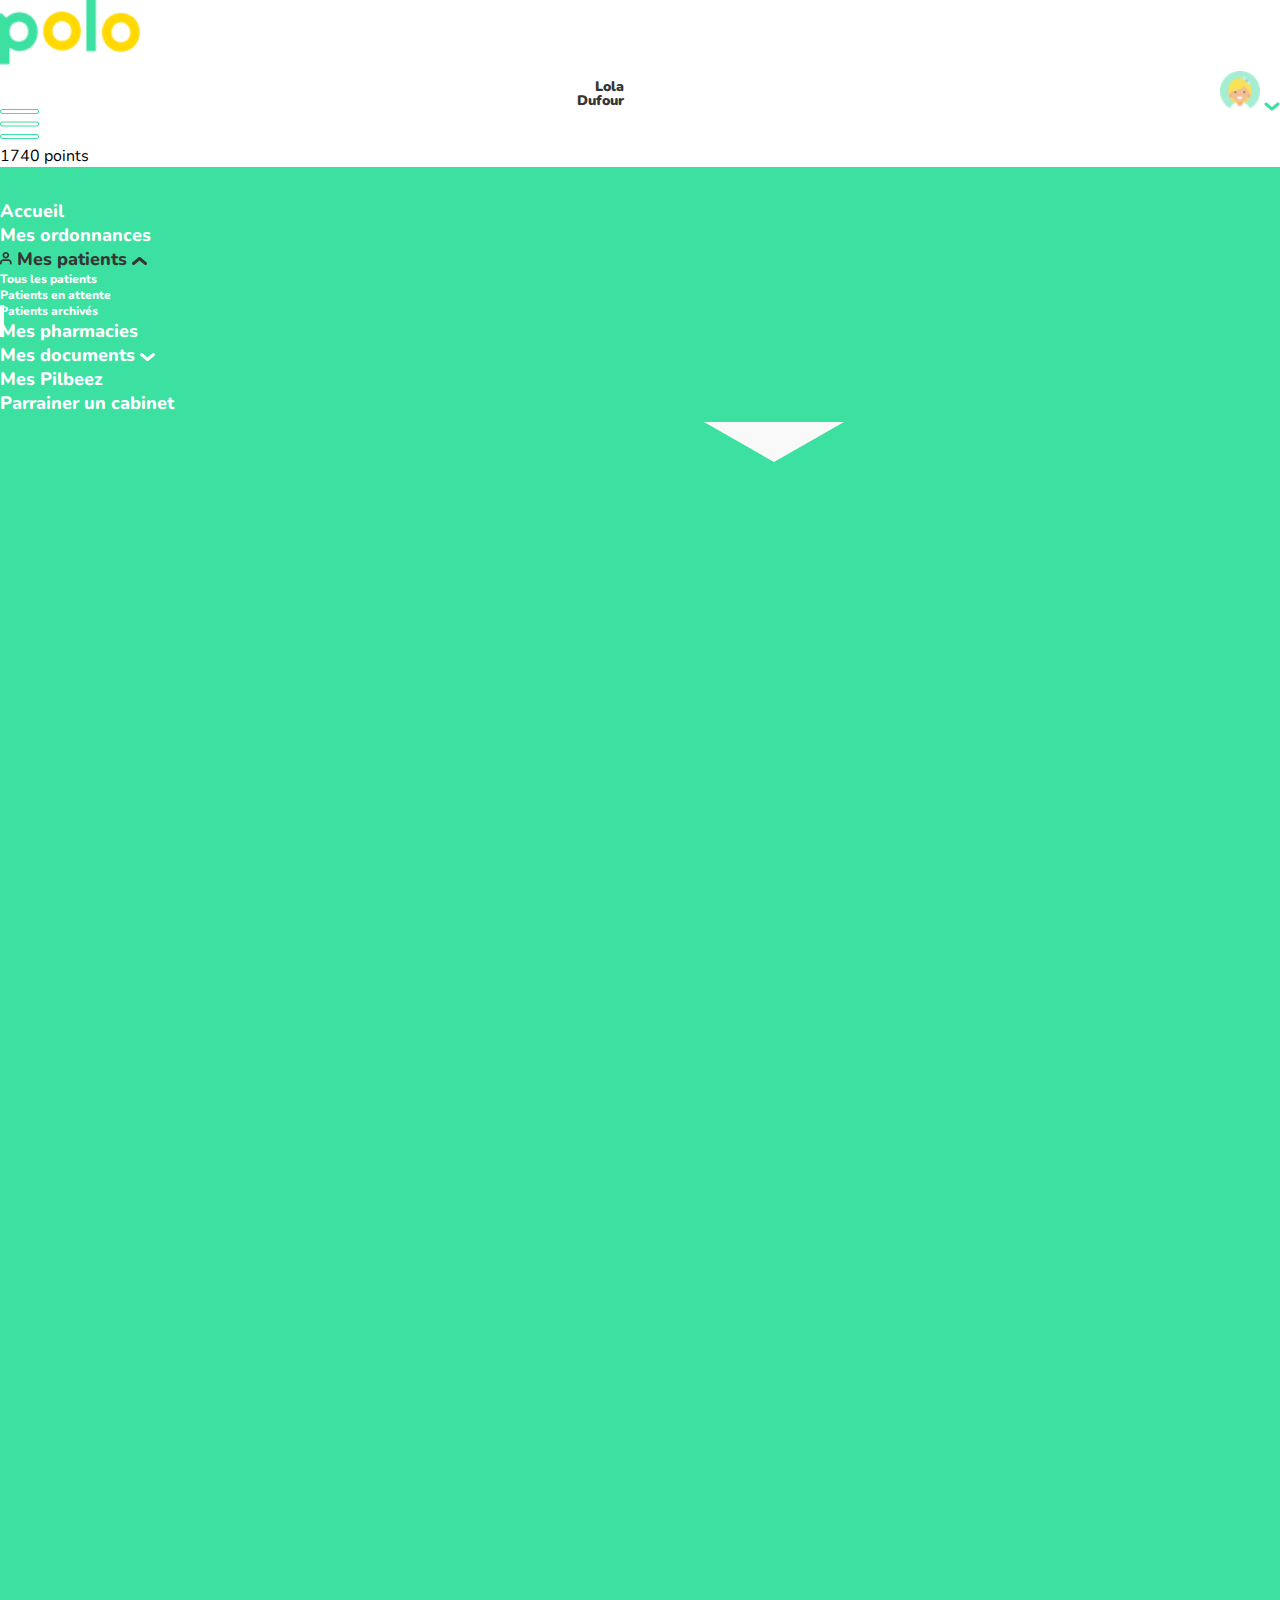
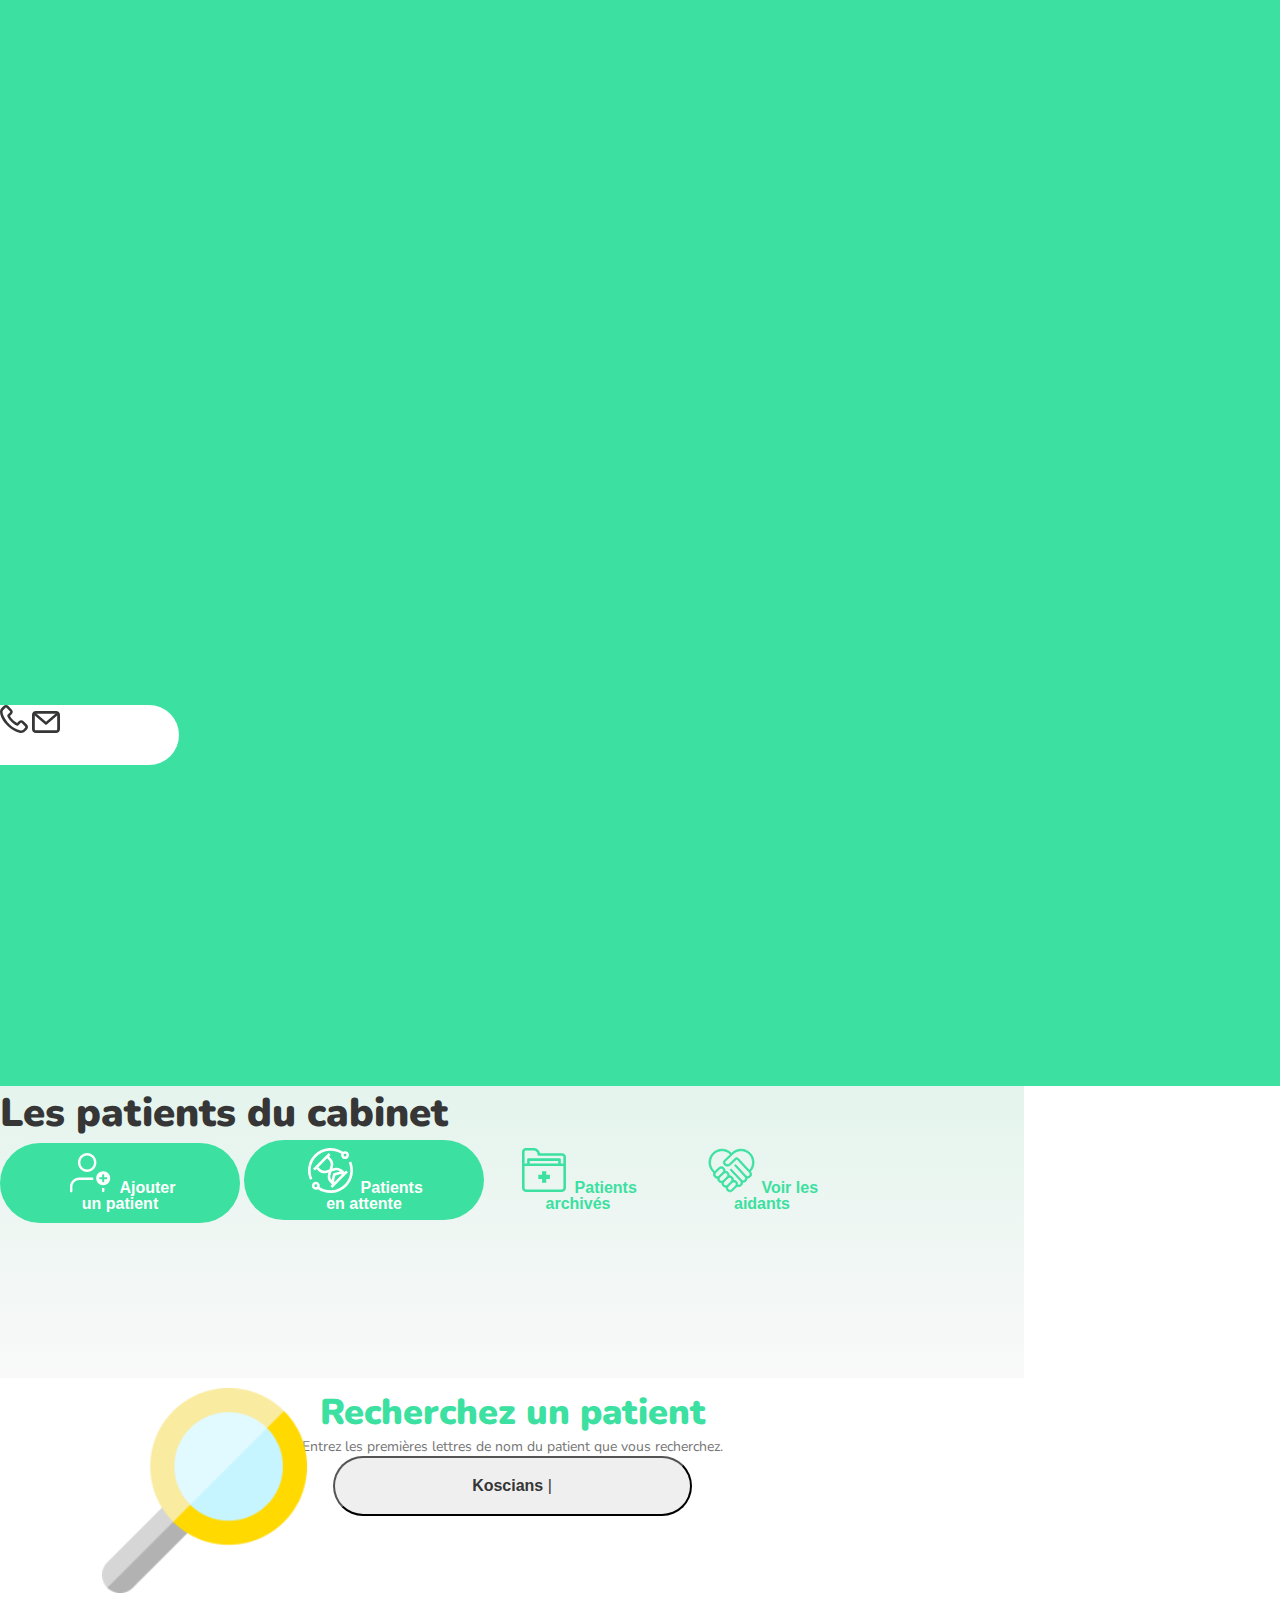
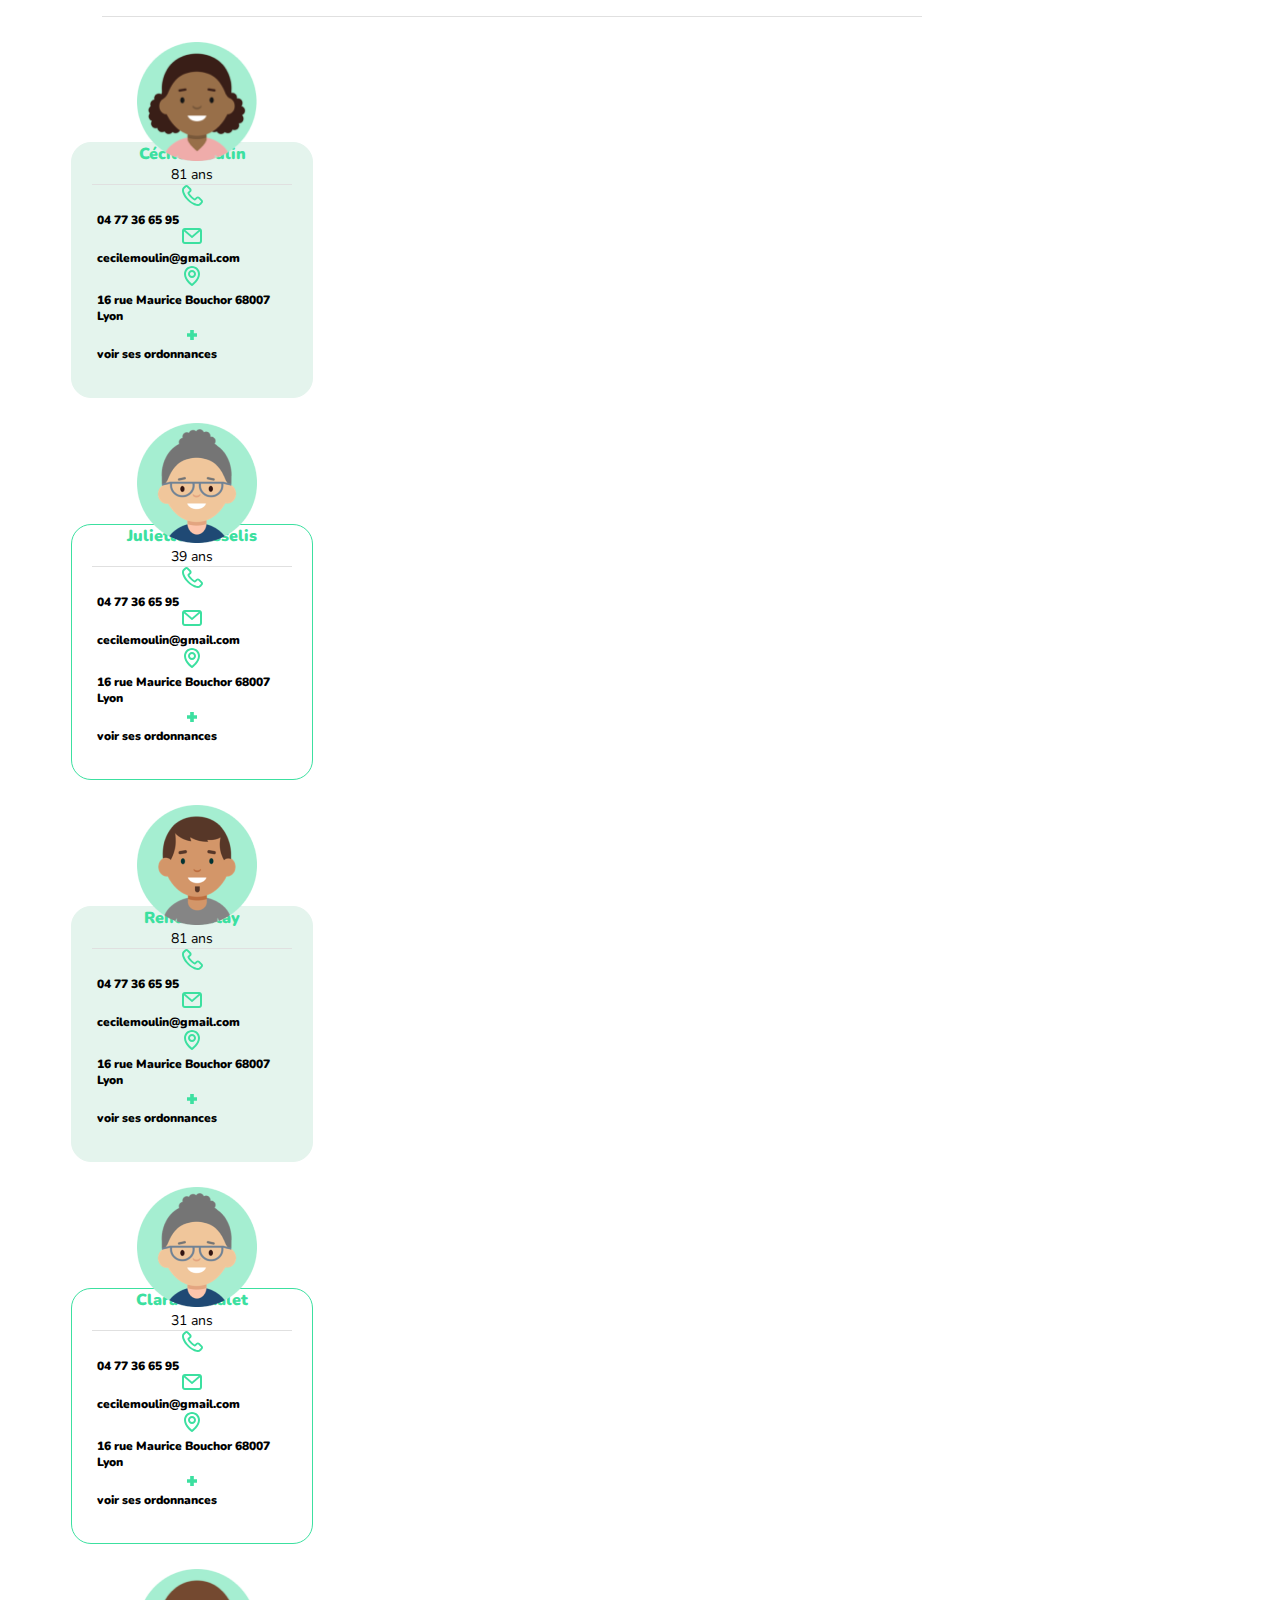
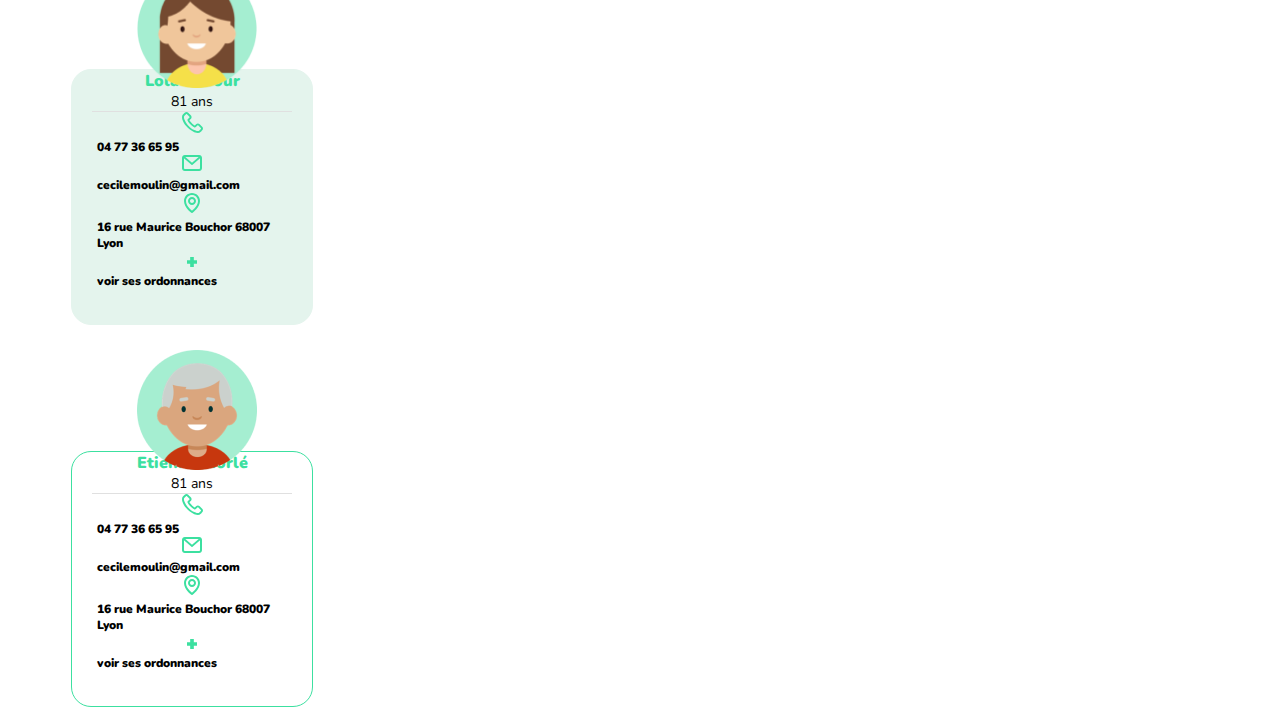
<file: index.html>
<!DOCTYPE html>
<html lang="fr">
  <head>
    <meta charset="UTF-8" />
    <meta http-equiv="X-UA-Compatible" content="IE=edge"/>
    <meta name="viewport" content="width=device-width, initial-scale=1.0"/>

    <!-- style -->
    <link rel="stylesheet" href="assets/style.css"/>
    <link
      href="https://cdn.jsdelivr.net/npm/bootstrap@5.0.2/dist/css/bootstrap.min.css"
      rel="stylesheet"
      integrity="sha384-EVSTQN3/azprG1Anm3QDgpJLIm9Nao0Yz1ztcQTwFspd3yD65VohhpuuCOmLASjC"
      crossorigin="anonymous"
    />

    <!-- font -->
    <link rel="preconnect" href="https://fonts.googleapis.com">
    <link rel="preconnect" href="https://fonts.gstatic.com" crossorigin>
    <link href="https://fonts.googleapis.com/css2?family=Nunito:wght@200;400;500;600;700;800;900&display=swap" rel="stylesheet"> 
    
    <title>Polo</title>
  </head>

  <body>
    <header class="d-flex flex-row d-md-flex justify-content-between  align-items-center pb-md-4 mt-md-4 px-3 px-md-5">
      
      <!-- logo -->
        <img src="assets/img/Logo.png" class="logo" alt="logo"/>
      <div class="d-md-flex partie_droite pe-md-2 pt-xs-3">
        <p>Lola <br />Dufour</p>
        <div>
          <img
            src="assets/img/Avatar-Infirmier.png"
            alt="avatar-menu"
            class="avatarLogIn mr-1"
          />
          <img src="assets/img/Vector(Stroke)Header.svg" class="ms-md-2 stroke" alt="stroke"/>
        </div>
      </div>
    </header>

    <!--main-->
    <main class="row g-0">
      <nav class="nav-mobile d-flex d-md-none">
        <div class="col-8">
          <div class="icon-menu col-5">
          <img src="assets/img/menu-burger.png" alt="menuBurger">
          </div>
        </div>
        <div class="col-4">
          <p>1740 <span>points</span></p>
        </div>
      </nav>

      <aside class="pt-2">
        <div class="marqueur"></div>

        <!-- nav principale -->
        <nav class="nav-desktop mt-md-1 ps-4">
          <ul>
            <li class="mb-md-4">Accueil</li>
            <li class="mb-md-4">Mes ordonnances</li>

            <!-- menu-deroulante -->
            <li class="mb-2 align-items-end" id="menu-deroulante">
              <img src="assets/img/Picto-connexion.svg" class="pb-1 me-2" alt="connexion"/> Mes
                patients
                <img
                  src="assets/img/Picto-fleche-haut.svg"
                  alt="flecheHautMenuDeroulante" class="ms-5"
                /> 
            </li>
                <li class="items-menu-deroulante ms-md-4 ps-md-2 mb-2">Tous les patients</li>
                <li class="items-menu-deroulante ms-md-4 ps-md-2 mb-2">Patients en attente</li>
                <li class="items-menu-deroulante ms-md-4 ps-md-2 mb-5">Patients archivés</li>
              <li class="mb-4">Mes pharmacies</li>
              <li class="mb-4">Mes documents
                  <img
                    src="assets/img/Vector(Stroke)Nav.svg"
                    alt="flecheBasMenuDeroulante" class="ms-5"
                  />
              </li>
            <li class="mb-4">Mes Pilbeez</li>
            <li class="mb-4">Parrainer un cabinet</li>
          </ul>
        </nav>
        <div class="contact d-md-flex">
          <img src="assets/img/Picto-tel-nav.svg" alt="tel"/>
          <img src="assets/img/Picto-mail-nav.svg" alt="mail"/>
        </div>
      </aside>
      <div id="polygon"></div>

      <!--Les patients du cabinet-->
      <section class="border-right">
        <div class="container_menu">
          <h1 class="text-center font-weight-bold pt-4 pb-3 py-md-5">Les patients du cabinet</h1>
          <div class="container_btns d-md-flex">
          <button type="button" class="d-flex btnVert btnMenu justify-content-center text-start">
            <img src="assets/img/Picto-nouveau-patient.svg" alt="nouveauPatient"/>
            Ajouter<br> un patient
          </button>
          <button type="button" class="d-flex btnVert btnMenu justify-content-center text-start">
            <img src="assets/img/Picto-patient-attente.svg" alt="patientAttente"/>
            Patients<br> en attente
          </button>
          <button type="button" class="d-flex btn btn-outline btnMenu bntTransparent justify-content-center text-start">
            <img src="assets/img/Picto-archives.svg" alt="imgArchives"/>
            Patients<br> archivés
          </button>
          <button type="button" class="d-flex btn btn-outline btnMenu bntTransparent justify-content-center text-start">
            <img src="assets/img/Picto-aidant.svg" alt="imgAidant"/>
            Voir les<br> aidants
          </button>
        </div>
        </div>

        <!-- container_top -->
        <div class="container_top row g-0">

          <!-- recherchez un patient -->
          <div class="container_recherche d-md-flex">
            <img src="assets/img/Illustration.png" class="mt-md-5" alt="loupe"/>
            <div class="col-md-6">
              <h2 class="text-center mt-4 mt-md-2 pt-2 mb-3 pt-md-5">Recherchez un patient</h2>
              <p class="text-center px-md-4 mb-md-4">
                Entrez les premières lettres de nom du patient que vous
                recherchez.
              </p>
              <button type="button" class="border border-black-50 btnKoscians bg-transparent">Koscians <span>|</span></button>
            </div>
          </div>
          <div class="container_patients col-12 mt-md-5 d-md-flex flex-wrap g-0">
            
            <!-- patiente 1 -->
            <div class="container_patient_item mb-4 mb-md-5 justify-content-center">
              <img src="assets/img/avatar-patiente-1.png" alt="patient3" class="avatar avatar_item-1"/>
              <div class="patient_item">
                  <div class="nom_age mb-4 pt-5">
                    <h3>Cécile Moulin</h3>
                    <p>81 ans</p>
                  </div>
                  <div class="infos_item">
                    <div class="d-flex">
                      <img src="assets/img/Picto-tel.svg" alt="patientTel"/>
                      <p>04 77 36 65 95</p>
                    </div>
                    <div class="d-flex">
                      <img src="assets/img/Picto-mail.svg" alt="patientMail"/>
                      <p>cecilemoulin@gmail.com</p>
                    </div>
                    <div class="d-flex">
                      <img src="assets/img/Picto-map.svg" alt="patientAdresse"/>
                      <p>
                        16 rue Maurice Bouchor 68007 Lyon
                      </p>
                    </div>
                  <div class="d-flex">
                    <img src="assets/img/Picto-croix.svg" alt="patientPlus"/>
                    <p>voir ses ordonnances</p>
                  </div>
                </div>
              </div>
            </div>
            
            <!-- patiente 2 -->
            <div class="container_patient_item mb-4 mb-md-5 justify-content-center">
              <img src="assets/img/avatar-patiente-2-4.png" alt="patient2" class="avatar avatar_item-1"/>
              <div class="patient_item contour">
                  <div class="nom_age mb-4 pt-5">
                    <h3>Juliette Masselis</h3>
                    <p>39 ans</p>
                  </div>
                  <div class="infos_item">
                    <div class="d-flex">
                      <img src="assets/img/Picto-tel.svg" alt="patientTel"/>
                      <p>04 77 36 65 95</p>
                    </div>
                    <div class="d-flex">
                      <img src="assets/img/Picto-mail.svg" alt="patientMail"/>
                      <p>cecilemoulin@gmail.com</p>
                    </div>
                    <div class="d-flex">
                      <img src="assets/img/Picto-map.svg" alt="patientAdresse"/>
                      <p>
                        16 rue Maurice Bouchor 68007 Lyon
                      </p>
                    </div>
                  <div class="d-flex">
                    <img src="assets/img/Picto-croix.svg" alt="patientPlus"/>
                    <p>voir ses ordonnances</p>
                  </div>
                </div>
              </div>
            </div>
            
            <!-- patiente 3 -->
            <div class="container_patient_item mb-4 mb-md-5 justify-content-center">
              <img src="assets/img/avatar-patient-3.png" alt="patient3" class="avatar avatar_item-1"/>
              <div class="patient_item">
                  <div class="nom_age mb-4 pt-5">
                    <h3>René Guitay</h3>
                    <p>81 ans</p>
                  </div>
                  <div class="infos_item">
                    <div class="d-flex">
                      <img src="assets/img/Picto-tel.svg" alt="patientTel"/>
                      <p>04 77 36 65 95</p>
                    </div>
                    <div class="d-flex">
                      <img src="assets/img/Picto-mail.svg" alt="patientMail"/>
                      <p>cecilemoulin@gmail.com</p>
                    </div>
                    <div class="d-flex">
                      <img src="assets/img/Picto-map.svg" alt="patientAdresse"/>
                      <p>
                        16 rue Maurice Bouchor 68007 Lyon
                      </p>
                    </div>
                  <div class="d-flex">
                    <img src="assets/img/Picto-croix.svg" alt="patientPlus"/>
                    <p>voir ses ordonnances</p>
                  </div>
                </div>
              </div>
            </div>

            <!-- patiente 4 -->
            <div class="container_patient_item mb-4 mb-md-5 justify-content-center">
              <img src="assets/img/avatar-patiente-2-4.png" alt="patient4" class="avatar avatar_item-1"/>
              <div class="patient_item contour">
                  <div class="nom_age mb-4 pt-5">
                    <h3>Clara Camalet</h3>
                    <p>31 ans</p>
                  </div>
                  <div class="infos_item">
                    <div class="d-flex">
                      <img src="assets/img/Picto-tel.svg" alt="patienTel"/>
                      <p>04 77 36 65 95</p>
                    </div>
                    <div class="d-flex">
                      <img src="assets/img/Picto-mail.svg" alt="patientMail"/>
                      <p>cecilemoulin@gmail.com</p>
                    </div>
                    <div class="d-flex">
                      <img src="assets/img/Picto-map.svg" alt="patientAdresse"/>
                      <p>
                        16 rue Maurice Bouchor 68007 Lyon
                      </p>
                    </div>
                  <div class="d-flex">
                    <img src="assets/img/Picto-croix.svg" alt="patientPlus"/>
                    <p>voir ses ordonnances</p>
                  </div>
                </div>
              </div>
            </div>
           
            <!-- patiente 5 -->
            <div class="container_patient_item mb-4 mb-md-5 justify-content-center">
              <img src="assets/img/avatar-patiente-5.png" alt="patient5" class="avatar avatar_item-1"/>
              <div class="patient_item">
                  <div class="nom_age mb-4 pt-5">
                    <h3>Lola Dufour</h3>
                    <p>81 ans</p>
                  </div>
                  <div class="infos_item">
                    <div class="d-flex">
                      <img src="assets/img/Picto-tel.svg" alt="patientTel"/>
                      <p>04 77 36 65 95</p>
                    </div>
                    <div class="d-flex">
                      <img src="assets/img/Picto-mail.svg" alt="patientMail"/>
                      <p>cecilemoulin@gmail.com</p>
                    </div>
                    <div class="d-flex">
                      <img src="assets/img/Picto-map.svg" alt="patientAdresse"/>
                      <p>
                        16 rue Maurice Bouchor 68007 Lyon
                      </p>
                    </div>
                  <div class="d-flex">
                    <img src="assets/img/Picto-croix.svg" alt="patientPlus"/>
                    <p>voir ses ordonnances</p>
                  </div>
                </div>
              </div>
            </div>
            
            <!-- patiente 6 -->
            <div class="container_patient_item mb-4 mb-md-5 justify-content-center">
              <img src="assets/img/avatar-patient-6.png" alt="patient6" class="avatar avatar_item-1"/>
              <div class="patient_item contour">
                  <div class="nom_age mb-4 pt-5">
                    <h3>Etienne Morlé</h3>
                    <p>81 ans</p>
                  </div>
                  <div class="infos_item">
                    <div class="d-flex">
                      <img src="assets/img/Picto-tel.svg" alt="patientTel"/>
                      <p>04 77 36 65 95</p>
                    </div>
                    <div class="d-flex">
                      <img src="assets/img/Picto-mail.svg" alt="patientMail"/>
                      <p>cecilemoulin@gmail.com</p>
                    </div>
                    <div class="d-flex">
                      <img src="assets/img/Picto-map.svg" alt="patientAdresse"/>
                      <p>
                        16 rue Maurice Bouchor 68007 Lyon
                      </p>
                    </div>
                  <div class="d-flex">
                    <img src="assets/img/Picto-croix.svg" alt="patientPlus"/>
                    <p>voir ses ordonnances</p>
                  </div>
                </div>
              </div>
            </div>
          </div>
        </div>
      </section>
    </main>
  </body>
</html>
</file>
<file: assets/style.css>
:root{
    --blanch:#FFFFFF;
    --blanchDegrade:#F9F9F9;
    --vertClaire:#E4F4ED;
    --vert:#3CE0A0;
    --jaune:#FFD900;
    --grayFonce:#363636;
    --grisClaire:#757575;
}

*{
    margin: 0;
    padding: 0;
}

body{
    font-family: 'Nunito', sans-serif !important;
}

/* header */
header{
    background-color:var(--blanch);
    height: 109px;
}

.logo{
    width: 140px;
}

header>div:nth-child(2){
    gap:10px;
    display: flex;
}

.partie_droite{
    gap: 20px !important;
    justify-content: center;
}

.avatarLogIn{
    width: 40px !important;
}

header>div>p{
    font-style: normal;
    font-weight: 900;
    font-size: 14px;
    line-height: 14px !important;
    text-align: right;
    color: var(--grayFonce);
    margin: auto;
}

li{
    list-style: none;
}

/* aside */
aside{
    background-color: var(--vert);
    flex-basis: 20%;
    height: 2519px;
}

.marqueur{
    width: 4px;
    height: 32px;
    background-color: var(--blanch);

    position: relative;
    top:138px;
}

/* nav principale */
.nav-desktop{
    font-weight: 800;
    font-size: 18px;
    color: var(--blanch);
}

.nav-desktop>ul{
    padding-left: 0 !important;
}

#menu-deroulante{
    color: var(--grayFonce);
}

.items-menu-deroulante{
    font-size: 12px;
}

.contact{
    border-top-right-radius: 50px;
    border-bottom-right-radius:50px;
    background-color: var(--blanch);
    height: 60px;
    width: 139px;
    gap:20px;
    justify-content: flex-end;
    padding-right: 40px;

    position: relative;
    top:1890px;
}

.contact>img{
    width: 20% !important;
}

/* main */
main{
    min-height: 280vh;
}

section{ 
    flex-basis: 80%;
    width: 80%;
    /* max-width: 80% !important; */
}

.container_menu{
    height: 292px;
    background: linear-gradient(180deg, var(--vertClaire) 0%, var(--blanchDegrade) 100%);
}

h1{
    font-weight: 900 !important;
    font-size: 40px !important;
    font-variant: normal;
    color: var(--grayFonce);
}

.btn{
    border-radius: 50px!important;
    border-color: var(--vert)!important;
}

.btnVert{
    border-radius: 50px!important;
    background-color: var(--vert);
    color: var(--blanch);
    align-items: center;
    height: 80px;
    width: 240px !important;
} 

.btnMenu{
    border-style: none;
    font-weight: 800 !important;
    font-size: 16px !important;
    gap:10px;
    line-height:16px !important;
} 

.bntTransparent{
    background-color: transparent;
    color: var(--vert)!important;
    align-items: center;
    height: 80px;
    width: 180px;
}

.container_btns{
    gap:20px;
    justify-content: center;
}

#polygon{ 
    position: absolute;
    top: 422px;
    left:55%;

    width: 0px;
    height: 0px;
    border-right: 70px solid transparent;
    border-left: 70px solid transparent;
    border-top: 40px solid var(--blanchDegrade);
}

/* recherchez un patient  */
.container_recherche{
    width: 80% !important;
    align-items: center;
    border-bottom: 1px solid #E0E0E0;
    padding-bottom: 90px;
    margin: 0 auto;

    position: relative;
}

.container_recherche>img{
    width: 25%;

    position: absolute;
}

.container_recherche>div{
    margin: 10px auto;
    text-align: center;
} 

.container_recherche>div>p{
    font-size: 14px;
    color: var(--grisClaire);
    padding: 0 80px !important;
}

h2{
    color:var(--vert);
    font-weight: 900 !important;
    font-size: 36px !important;
}

.btnKoscians{
    height: 60px;
    width: 359px;
    font-weight: 900;
    font-size: 16px;
    color: var(--grayFonce);
    border-radius: 50px;
}

.btnKoscians>span{
    font-weight: 300;
}

.contour{
    background-color: transparent !important;
    border-color: var(--vert) !important;
    border-radius: 20px;
}

/* patiente */
.container_patients{
    width: 900px !important;
    margin: 0 auto;
    align-items: center;
    justify-content: center;
}

.patient_item{
    background-color: var(--vertClaire);
    border-radius: 20px;
    width: 240px;
    margin: 0 auto;
    border: 1px solid var(--vertClaire);
    text-align: center;
    padding-bottom: 35px;
}

.container_patient_item{
    width: 260px;
    /* margin: 0px auto !important; */
}

.avatar{
    position: relative;
    top: 25px;
    left: 75px;
    width: 120px;
}

.nom_age{
    width: 200px;
    margin: 0 auto;
    border-bottom: 1px solid #E0E0E0;
}

.nom_age>p{
    font-size: 14px !important;
}

h3{
    font-size: 16px !important;
    font-weight: 900 !important;
    text-align: center;
    color:var(--vert);
}

.infos_item{
    width: 190px;
    margin: 0 auto;
}

.infos_item>div{
    gap:15px;
    align-items: flex-start;
}

.infos_item>div:last-child{
    align-items:baseline;
}

.infos_item>div>p{
    font-weight: 900;
    font-size: 12px;
    text-align: left;
    font-style: normal;
}


@media only screen and (min-width: 320px) and (max-width:480px){
    body{
        width: 100%;
    }

    /* header */
    header{
        height: 80px;
    }
    
    .logo{
        width: 100px;
    }
    
    header>div>p{
        display: none;
    }
    
    .stroke{
        display: none;
    }

    /* aside */
    aside{
        display: none;
    }
    
    /* main */
    main{
        width: 100%;
    }
    
    section{
        width: 100%;
        flex-basis: 100%;
    }

    .container_menu{
        height: 548px;
    }

    h1{
        font-size: 34px !important;
        padding: 0 50px;
    }

    .btnVert{
        align-items: center;
        height: 80px;
        width: 200px !important;
    } 

    .btnMenu{
        margin-bottom: 15px;
        font-size: 16px !important;
    }
    
    .bntTransparent{
        height: 80px;
        width: 200px;
    }

    .container_btns{
        width: 200px;
        margin: 0 auto;
    }

    #polygon{
        top: 616px;
        left: 30%;
    }

    /* recherchez un patient  */
    .container_recherche{
        padding-bottom: 20px;
        width: 90% !important;
    }

    .container_recherche>img{
        display: none;
    }

    .container_recherche>div>p{
        font-size: 16px;
        padding: 0 10px !important;
    }

    h2{
        font-size: 26px !important;
        font-weight: 900 !important;
    }

    .btnKoscians{
        height: 50px;
        width: 100% !important;
        font-size: 16px;
    }

    /* patiente */
    .container_patients{
        width: 89% !important;
        padding-bottom: 120px;
    }

    .container_patient_item{
        width: 100%;
    }

    .patient_item{
        width: 100% !important;
        margin: 0px !important;
    }

    .nom_age{
        width: 230px;
    }

    .avatar{
        width: 158px;
        left: 25%;
    }

    .nom_age>p{
        font-size: 16px !important;
    }
    
    h5{
        font-size: 16px !important;
        font-weight: 800 !important;
        text-align: center;
        color:var(--vert);
    }

    .infos_item{
        width: 250px;
        padding-left: 10px;
    }
    
    .infos_item>div>p{
        font-weight: 800;
        font-size: 16px;
        text-align: left;
        font-style: normal;
    }
   
    /* nav bar */
    .nav-mobile {
        justify-content: space-between;
        position: fixed;
        bottom: 0;
        z-index:2;
    }

    .nav-mobile>div:first-child{
        background-color: var(--vert);
    
    }
    
    .icon-menu{
        border-right: 2px solid var(--blanch);
        height: 80px;
    }

    .icon-menu>img{
        height: 30px;
        margin: 26px 24px;
    }

    .nav-mobile>div:last-child{
        background-color: var(--jaune);
    }

    .nav-mobile>div:last-child>p{
        font-size: 30px;
        font-weight: 900;
        color: var(--blanch);
        text-align: center;
        line-height: 18px;
        margin: 18px 0;
    }

    .nav-mobile>div:last-child>p>span{
        color:var(--grayFonce);
        font-size: 16px;
    }


}
</file>
